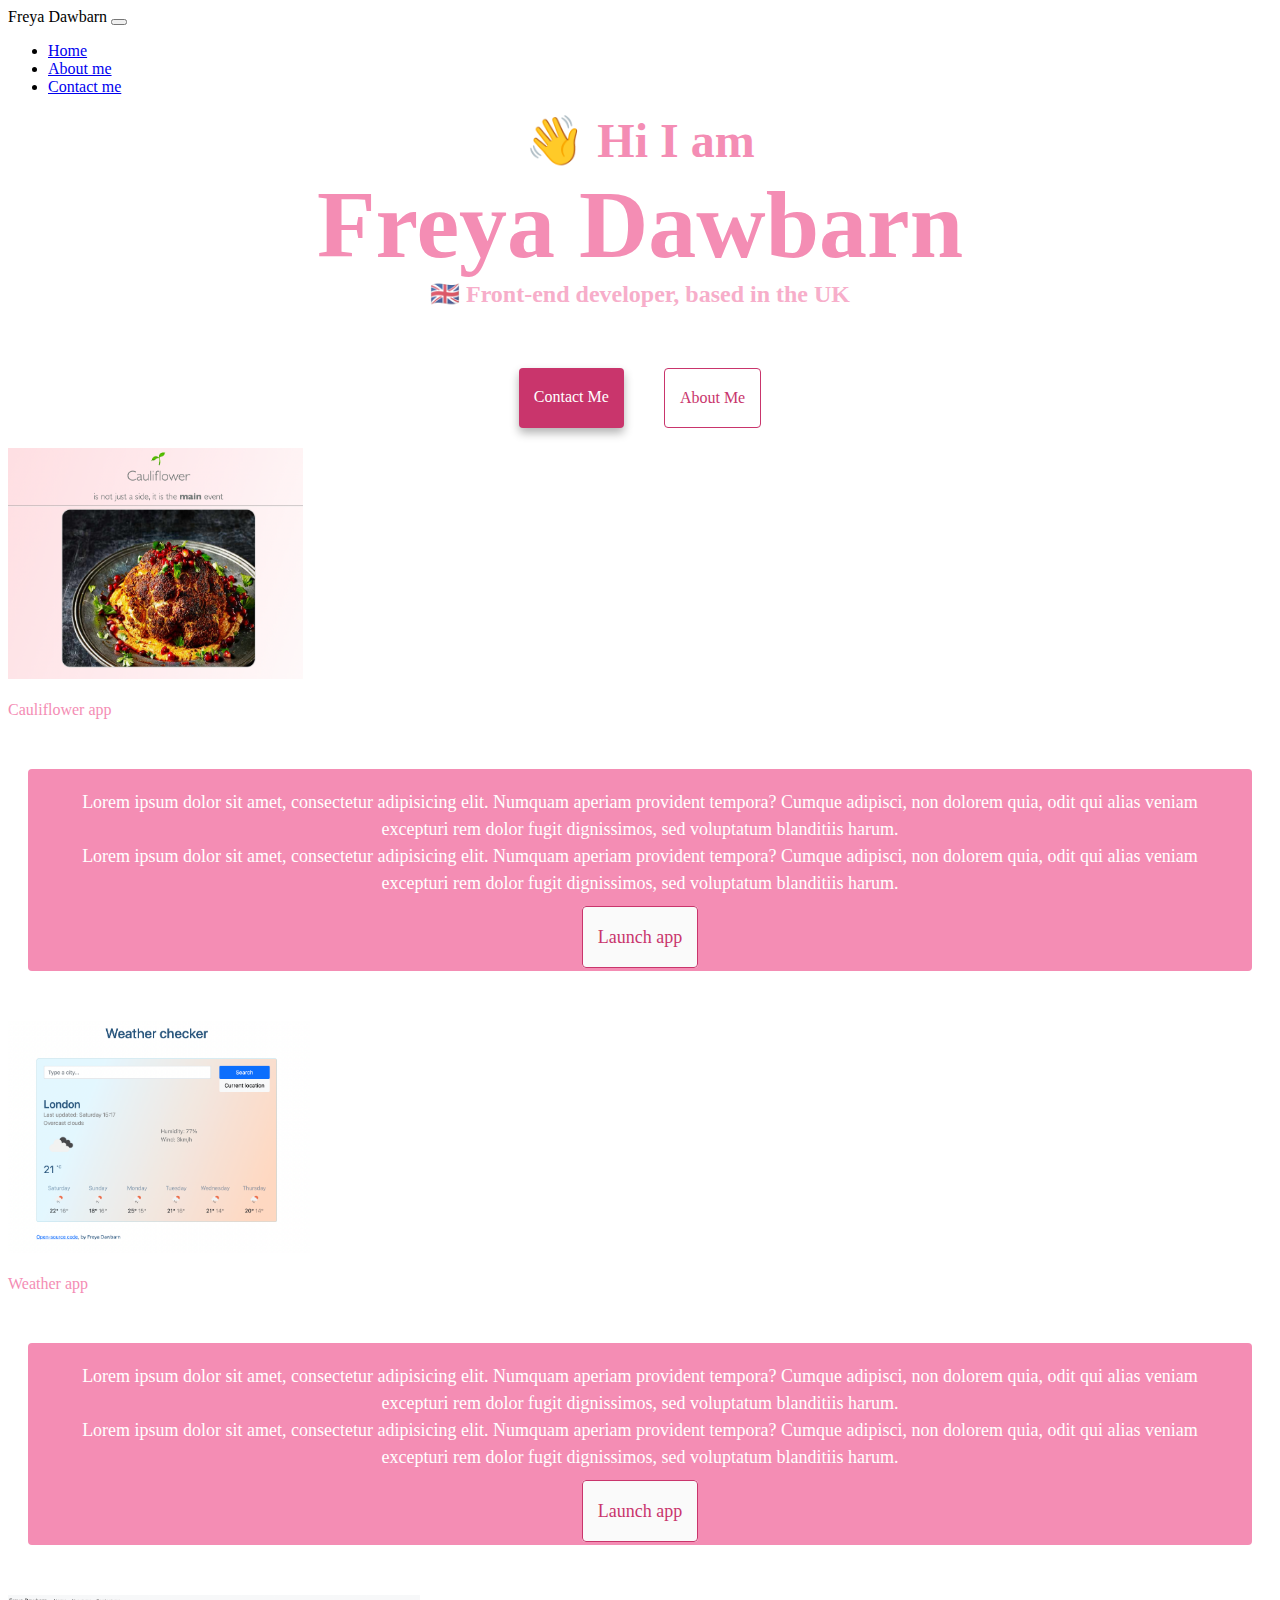
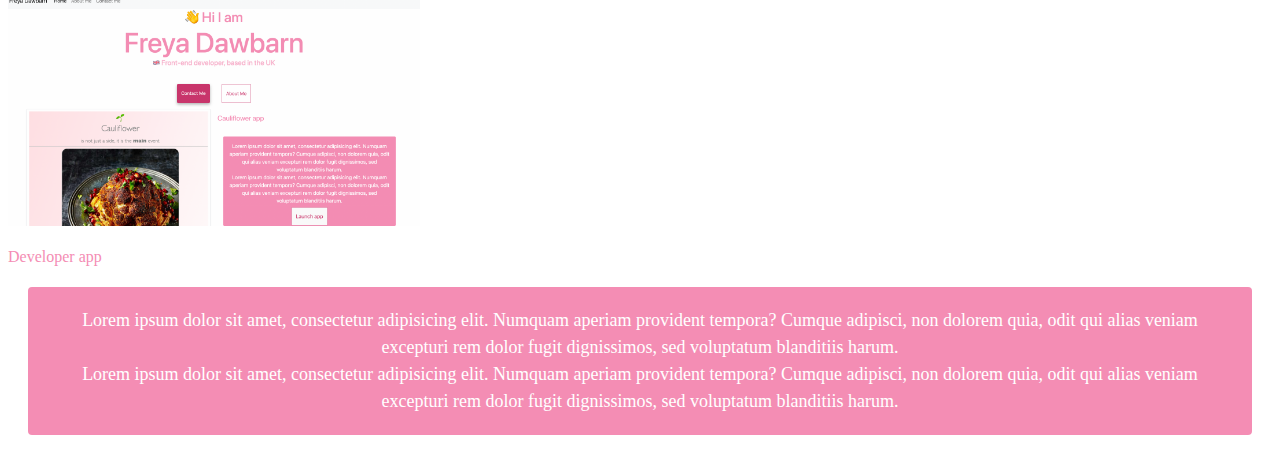
<file: index.html>
<!DOCTYPE html>
<html lang="en">
  <head>
    <meta charset="UTF-8" />
    <meta http-equiv="X-UA-Compatible" content="IE=edge" />
    <meta name="viewport" content="width=device-width, initial-scale=1.0" />
    <title>Freya Dawbarn</title>
    <link
      href="https://cdn.jsdelivr.net/npm/bootstrap@5.0.2/dist/css/bootstrap.min.css"
      rel="stylesheet"
      integrity="sha384-EVSTQN3/azprG1Anm3QDgpJLIm9Nao0Yz1ztcQTwFspd3yD65VohhpuuCOmLASjC"
      crossorigin="anonymous"
    />
    <script
      src="https://cdn.jsdelivr.net/npm/bootstrap@5.0.2/dist/js/bootstrap.bundle.min.js"
      integrity="sha384-MrcW6ZMFYlzcLA8Nl+NtUVF0sA7MsXsP1UyJoMp4YLEuNSfAP+JcXn/tWtIaxVXM"
      crossorigin="anonymous"
    ></script>
    <link rel="stylesheet" href="style.css" />
  </head>
  <body>
    <nav class="navbar sticky-top navbar-expand-lg navbar-light bg-light">
      <div class="container-fluid">
        <a class="navbar-brand">Freya Dawbarn</a>
        <button
          class="navbar-toggler"
          type="button"
          data-bs-toggle="collapse"
          data-bs-target="#navbarNavDropdown"
          aria-controls="navbarNavDropdown"
          aria-expanded="false"
          aria-label="Toggle navigation"
        >
          <span class="navbar-toggler-icon"></span>
        </button>
        <div class="collapse navbar-collapse" id="navbarNavDropdown">
          <ul class="navbar-nav">
            <li class="nav-item">
              <a class="nav-link active" aria-current="page" href="index.html">Home</a>
            </li>
            <li class="nav-item">
              <a class="nav-link" href="about.html">About me</a>
            </li>
            <li class="nav-item">
              <a class="nav-link" href="about.html#contact">Contact me</a>
            </li>
            </li>
          </ul>
        </div>
      </div>
    </nav>

    <h2>👋 Hi I am</h2>
    <h1>Freya Dawbarn</h1>
    <h3>🇬🇧 Front-end developer, based in the UK</h3>
    <div class="navigation-links">
      <a href="about.html#contact" class="contact-link">Contact me</a>
      <a href="about.html" class="about-link">About me</a>
    </div>
    <div class="container">
        <div class="row">
          <div class="col-sm-6">
            <img
              src="images/cauliflower.png"
              class="img-fluid rounded shadow-sm p-2 border mb-4"
            />
          </div>
              <div class="col-sm-6">
                  <h4> Cauliflower app </h4>
          <div class="cauliflower-paragraph">
              <p>        
                Lorem ipsum dolor sit amet, consectetur adipisicing elit. Numquam
                aperiam provident tempora? Cumque adipisci, non dolorem quia, odit qui
                alias veniam excepturi rem dolor fugit dignissimos, sed voluptatum
                blanditiis harum.
                <br>
                Lorem ipsum dolor sit amet, consectetur adipisicing elit. Numquam
                aperiam provident tempora? Cumque adipisci, non dolorem quia, odit qui
                alias veniam excepturi rem dolor fugit dignissimos, sed voluptatum
                blanditiis harum.
                <br>
                <br>
                <a href="https://s3.amazonaws.com/shecodesio-production/challenge_submissions/files/000/325/120/original/Project.html?1618952037" class="cauliflower-link">Launch app</a>
              </p>
              </div>
              </div>
          <div class="col-sm-6">
            <img
              src="images/weather.png"
              class="img-fluid rounded shadow-sm p-2 border mb-4"
            />
          </div>
          <div class="col-sm-6">
              <h4> Weather app </h4>
      <div class="weather-paragraph">
          <p>        
            Lorem ipsum dolor sit amet, consectetur adipisicing elit. Numquam
            aperiam provident tempora? Cumque adipisci, non dolorem quia, odit qui
            alias veniam excepturi rem dolor fugit dignissimos, sed voluptatum
            blanditiis harum.
            <br>
            Lorem ipsum dolor sit amet, consectetur adipisicing elit. Numquam
            aperiam provident tempora? Cumque adipisci, non dolorem quia, odit qui
            alias veniam excepturi rem dolor fugit dignissimos, sed voluptatum
            blanditiis harum.
            <br>
                <br>
                <a href="https://determined-bassi-15c8af.netlify.app/" class="weather-link">Launch app</a>
          </p>
          </div>
          </div>
          <div class="col-sm-6">
              <img
                src="images/developer-app.png"
                class="img-fluid rounded shadow-sm p-2 border mb-4"
              />
            </div>
            <div class="col-sm-6">
                <h4> Developer app </h4>
        <div class="yoga-paragraph">
            <p>        
              Lorem ipsum dolor sit amet, consectetur adipisicing elit. Numquam
              aperiam provident tempora? Cumque adipisci, non dolorem quia, odit qui
              alias veniam excepturi rem dolor fugit dignissimos, sed voluptatum
              blanditiis harum.
              <br>
              Lorem ipsum dolor sit amet, consectetur adipisicing elit. Numquam
              aperiam provident tempora? Cumque adipisci, non dolorem quia, odit qui
              alias veniam excepturi rem dolor fugit dignissimos, sed voluptatum
              blanditiis harum.
            </p>
            </div>
            </div>
        

  </body>
</html>
</file>
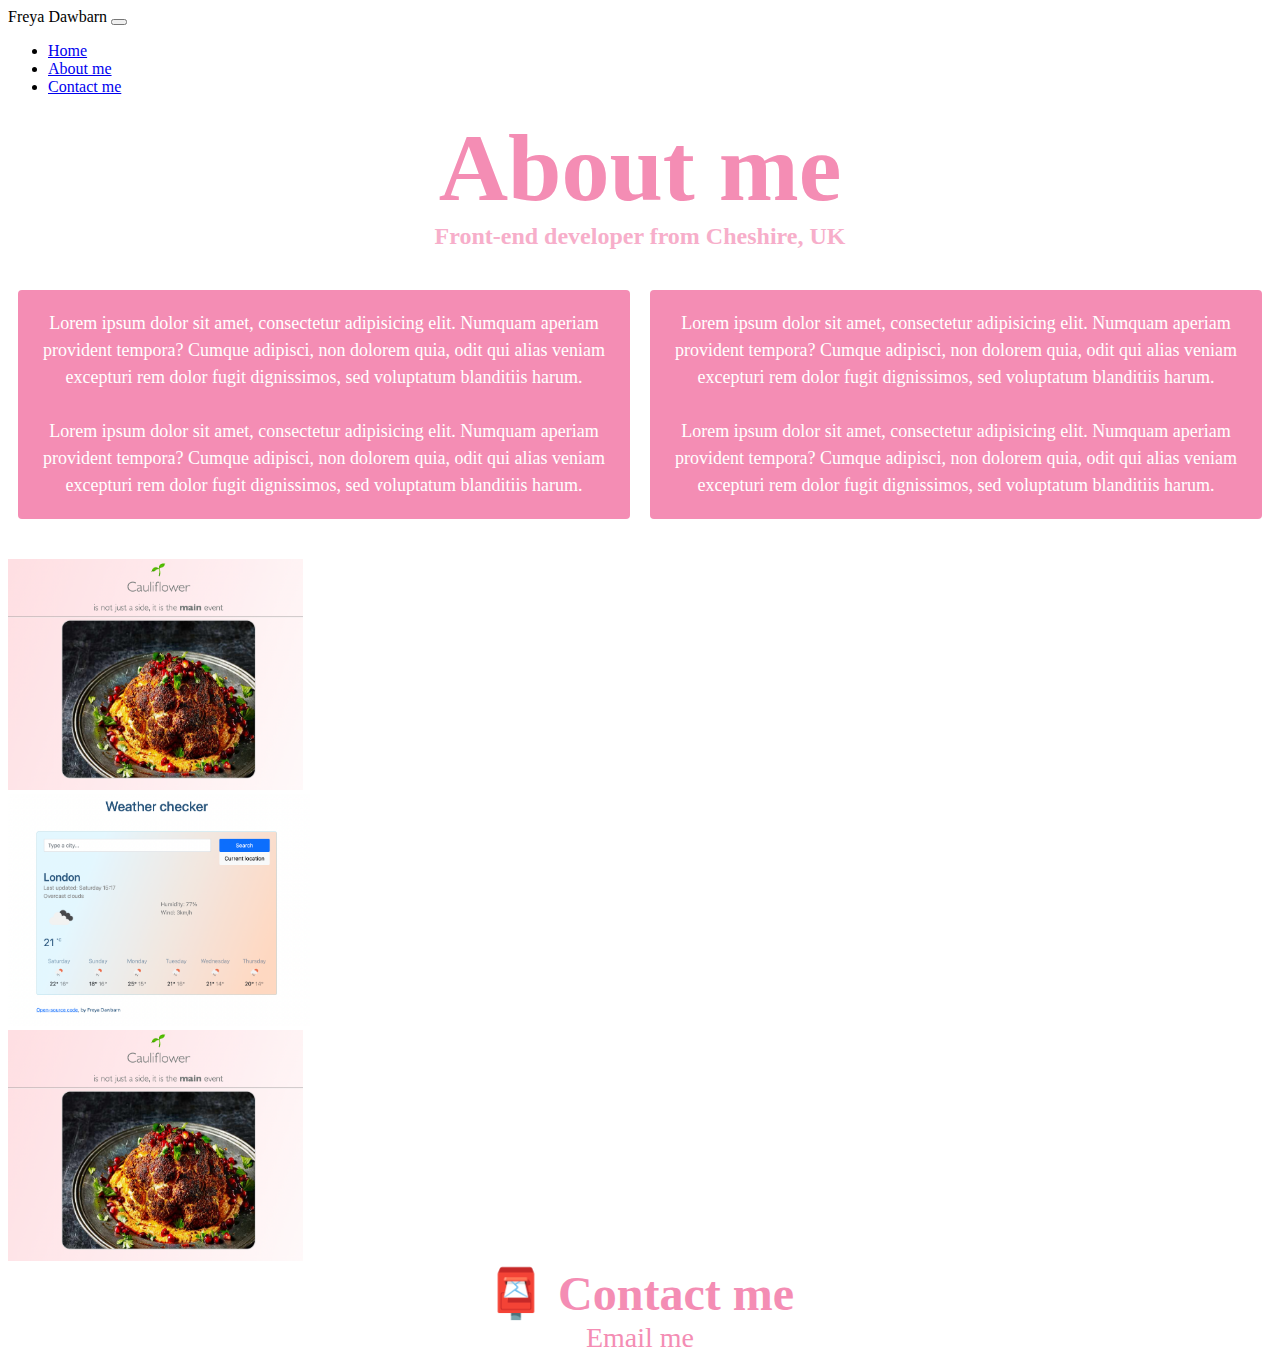
<file: about.html>
<!DOCTYPE html>
<html lang="en">
  <head>
    <meta charset="UTF-8" />
    <meta http-equiv="X-UA-Compatible" content="IE=edge" />
    <meta name="viewport" content="width=device-width, initial-scale=1.0" />
    <link rel="stylesheet" href="style.css" />
    <title>About Freya Dawbarn and how to contact her</title>
    <meta
      name="description"
      content="Find out about Freya Dawbarn, a front-end developer based in Europe and contact her"
    />
    <link
      href="https://cdn.jsdelivr.net/npm/bootstrap@5.0.2/dist/css/bootstrap.min.css"
      rel="stylesheet"
      integrity="sha384-EVSTQN3/azprG1Anm3QDgpJLIm9Nao0Yz1ztcQTwFspd3yD65VohhpuuCOmLASjC"
      crossorigin="anonymous"
    />
    <script
      src="https://cdn.jsdelivr.net/npm/bootstrap@5.0.2/dist/js/bootstrap.bundle.min.js"
      integrity="sha384-MrcW6ZMFYlzcLA8Nl+NtUVF0sA7MsXsP1UyJoMp4YLEuNSfAP+JcXn/tWtIaxVXM"
      crossorigin="anonymous"
    ></script>
    <link rel="stylesheet" href="style.css" />
  </head>
  <body>
    <nav class="navbar sticky-top navbar-expand-lg navbar-light bg-light">
      <div class="container-fluid">
        <a class="navbar-brand" title="Homepage">Freya Dawbarn</a>
        <button
          class="navbar-toggler"
          type="button"
          data-bs-toggle="collapse"
          data-bs-target="#navbarNavDropdown"
          aria-controls="navbarNavDropdown"
          aria-expanded="false"
          aria-label="Toggle navigation"
        >
          <span class="navbar-toggler-icon"></span>
        </button>
        <div class="collapse navbar-collapse" id="navbarNavDropdown">
          <ul class="navbar-nav">
            <li class="nav-item">
              <a class="nav-link active" aria-current="page" href="index.html"
                >Home</a
              >
            </li>
            <li class="nav-item">
              <a class="nav-link" href="about.html">About me</a>
            </li>
            <li class="nav-item">
              <a class="nav-link" href="about.html#contact">Contact me</a>
            </li>
          </ul>
        </div>
      </div>
    </nav>
    <h1>About me</h1>
    <h3>Front-end developer from Cheshire, UK</h3>
    <div class="about-paragraphs">
      <p>
        Lorem ipsum dolor sit amet, consectetur adipisicing elit. Numquam
        aperiam provident tempora? Cumque adipisci, non dolorem quia, odit qui
        alias veniam excepturi rem dolor fugit dignissimos, sed voluptatum
        blanditiis harum.
        <br />
        <br />
        Lorem ipsum dolor sit amet, consectetur adipisicing elit. Numquam
        aperiam provident tempora? Cumque adipisci, non dolorem quia, odit qui
        alias veniam excepturi rem dolor fugit dignissimos, sed voluptatum
        blanditiis harum.
      </p>
      <p>
        Lorem ipsum dolor sit amet, consectetur adipisicing elit. Numquam
        aperiam provident tempora? Cumque adipisci, non dolorem quia, odit qui
        alias veniam excepturi rem dolor fugit dignissimos, sed voluptatum
        blanditiis harum.
        <br />
        <br />
        Lorem ipsum dolor sit amet, consectetur adipisicing elit. Numquam
        aperiam provident tempora? Cumque adipisci, non dolorem quia, odit qui
        alias veniam excepturi rem dolor fugit dignissimos, sed voluptatum
        blanditiis harum.
      </p>
    </div>
    <div class="container">
      <div class="row">
        <div class="col-sm-4">
          <img
            src="images/cauliflower.png"
            alt="Cauliflower app image"
            class="img-fluid rounded shadow-sm p-2 border mb-4"
          />
        </div>
        <div class="col-sm-4">
          <img
            src="images/weather.png"
            alt="Weather app image"
            class="img-fluid rounded shadow-sm p-2 border mb-4"
          />
        </div>
        <div class="col-sm-4">
          <img
            src="images/cauliflower.png"
            alt="Developer app image"
            class="img-fluid rounded shadow-sm p-2 border mb-4"
          />
        </div>
      </div>
    </div>

    <div id="contact">
      <h2>📮 Contact me</h2>
      <a href="mailto:freyadawbarndeveloperr12@gmail.com" class="email-link">
        Email me</a
      >
    </div>
  </body>
</html>
</file>
<file: style.css>
:root {
  --primary-color: #f48db4;
  --secondary-color: #ff347f;
  --box-shadow: 0 5px 10px rgba(0, 0, 0, 0.3);
  --third-color: #c9356c;
  --fourth-color: #fafafa;
}

img {
  height: 231.4px;
}

h1,
h2,
h3 {
  text-align: center;
  margin: 0;
}

h1 {
  font-size: 96px;
  color: var(--primary-color);
}

h2 {
  font-size: 48px;
  color: var(--primary-color);
}

h3 {
  font-size: 24px;
  opacity: 0.7;
  color: var(--primary-color);
}

p {
  background: var(--primary-color);
  padding: 20px;
  border-radius: 4px;
  font-size: 18px;
  line-height: 1.5;
  text-align: center;
  color: white;
  margin: 20px;
}

h4 {
  margin-top: 18px;
  color: var(--primary-color);
  font-weight: inherit;
}

.navigation-links {
  display: flex;
  margin-top: 40px;
  justify-content: center;
}

.navigation-links a {
  margin: 20px;
  border-radius: 4px;
  padding: 20px 15px;
  text-decoration: none;
  text-transform: capitalize;
}

.contact-link {
  background: var(--third-color);
  box-shadow: var(--box-shadow);
  color: white;
}

.contact-link:hover {
  background: var(--third-color);
  box-shadow: var(--box-shadow);
  color: white;
}

.about-link:hover {
  color: var(--third-color);
  border: 1px solid var(--third-color);
}

.about-link {
  color: var(--third-color);
  border: 1px solid var(--third-color);
}

.homepage-link {
  color: var(--primary-color);
  text-align: center;
  display: block;
}
.cauliflower-link {
  color: var(--third-color);
  border: 1px solid var(--third-color);
  background: var(--fourth-color);
  margin: 0px;
  border-radius: 4px;
  padding: 20px 15px;
  text-decoration: none;
}
.weather-link {
  color: var(--third-color);
  border: 1px solid var(--third-color);
  background: var(--fourth-color);
  margin: 0px;
  border-radius: 4px;
  padding: 20px 15px;
  text-decoration: none;
}

.about-paragraphs {
  display: flex;
  margin: 30px 0;
}

.about-paragraphs p {
  margin: 10px;
}

.email-link {
  display: flex;
  justify-content: center;
  color: var(--primary-color);
  font-size: 28px;
  text-decoration: none;
}

.email-link:hover {
  text-decoration: underline;
}

.cauliflower-paragraph {
  display: flex;
  margin: 30px 0;
}

.weather-paragraph {
  display: flex;
  margin: 30px 0;
}

@media (max-width: 567px) {
  h1,
  h2 {
    font-size: 50px;
  }
  .about-paragraphs {
    display: block;
  }
  body {
    margin: 10px;
  }
}
</file>
